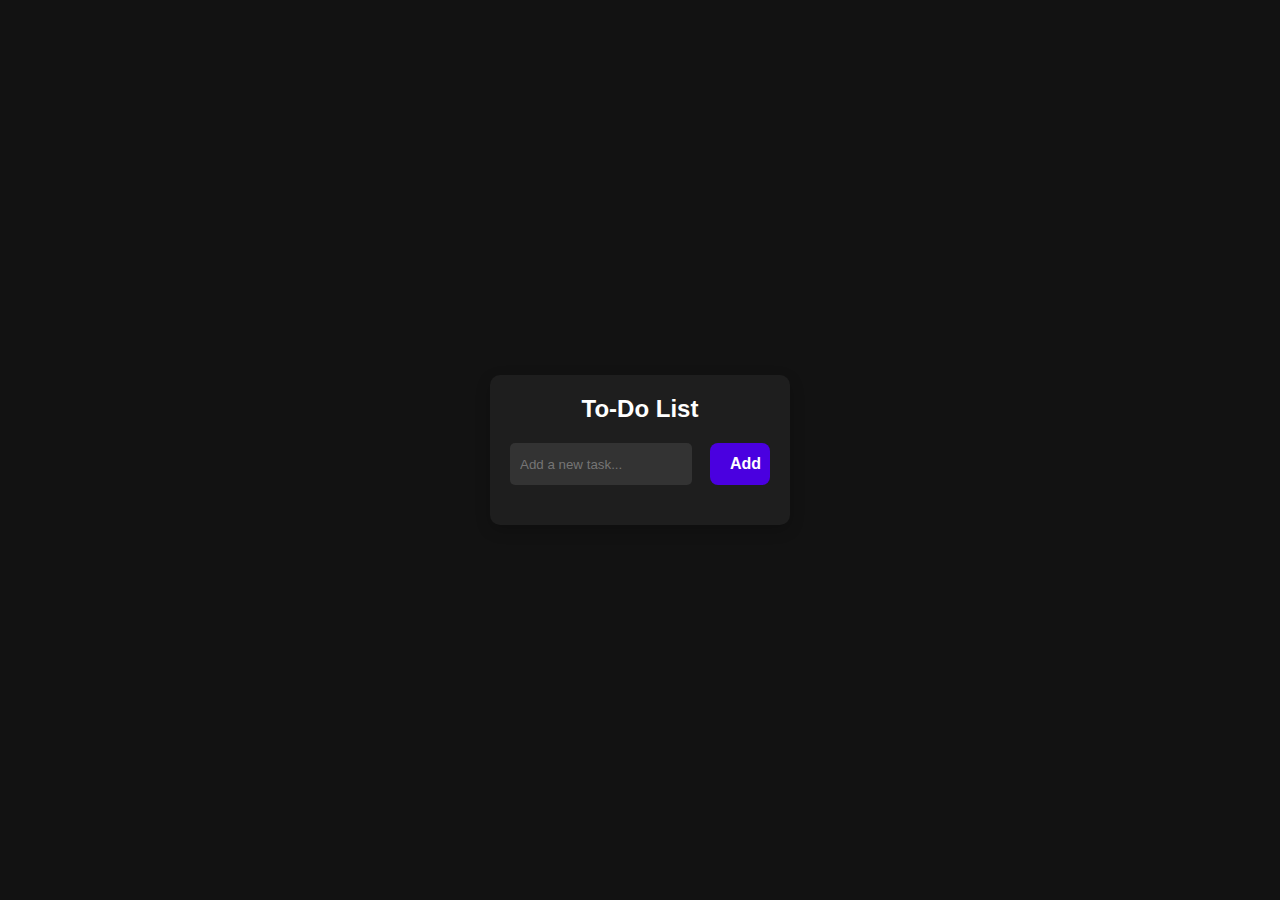
<file: 01_todo-localstorage/index.html>
<!DOCTYPE html>
<html lang="en">
  <head>
    <meta charset="UTF-8" />
    <meta name="viewport" content="width=device-width, initial-scale=1.0" />
    <title>Dark Mode To-Do List</title>
    <link rel="stylesheet" href="styles.css" />
  </head>
  <body>
    <div class="container">
      <h1>To-Do List</h1>
      <div class="input-container">
        <input type="text" id="todo-input" placeholder="Add a new task..." />
        <button id="add-task-btn">Add</button>
      </div>
      <ul id="todo-list"></ul>
    </div>
    <script src="script.js"></script>
  </body>
</html>
</file>
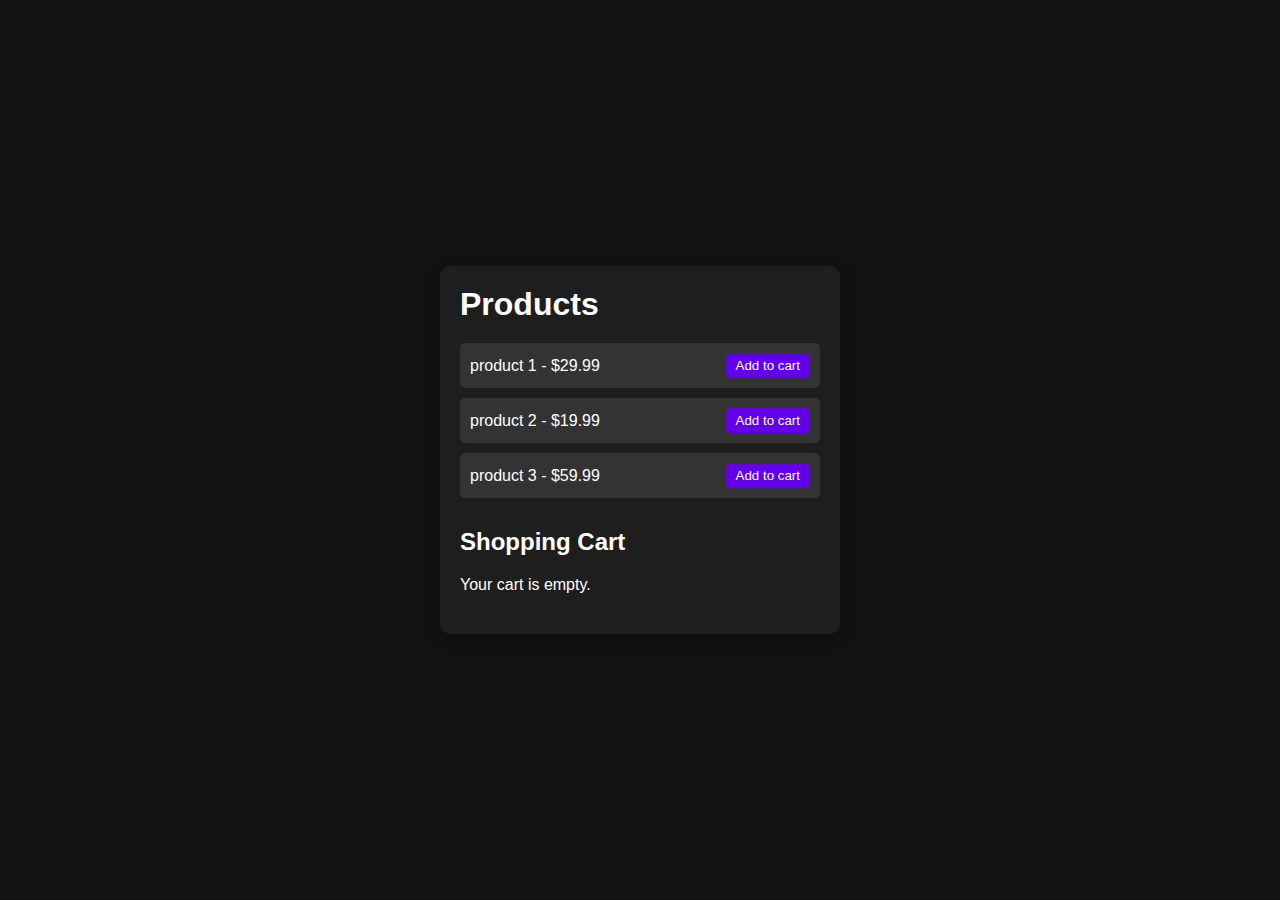
<file: js-projects/03_ecommerce/index.html>
<!DOCTYPE html>
<html lang="en">
  <head>
    <meta charset="UTF-8" />
    <meta name="viewport" content="width=device-width, initial-scale=1.0" />
    <title>Simple E-Commerce</title>
    <link rel="stylesheet" href="styles.css" />
  </head>
  <body>
    <div class="container">
      <h1>Products</h1>
      <div id="product-list">
        <!-- Products will be dynamically added here by JavaScript -->
      </div>

      <h2>Shopping Cart</h2>
      <div id="cart-items">
        <p id="empty-cart">Your cart is empty.</p>
      </div>
      <div id="cart-total" class="hidden">
        <p>Total: <span id="total-price">$0.00</span></p>
        <button id="checkout-btn">Checkout</button>
      </div>
    </div>

    <script src="script.js"></script>
  </body>
</html>
</file>
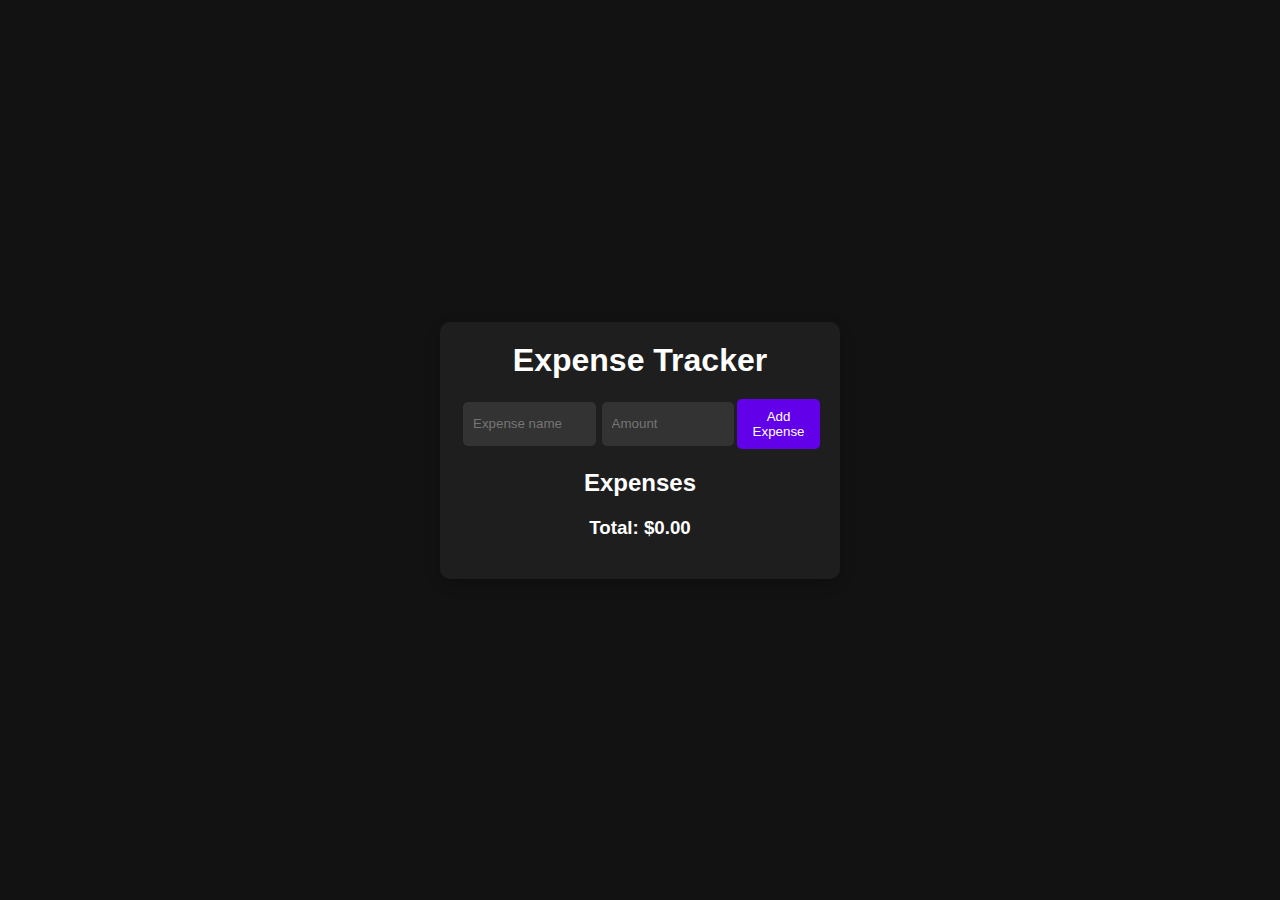
<file: js-projects/04_expense_tracker/index.html>
<!DOCTYPE html>
<html lang="en">
  <head>
    <meta charset="UTF-8" />
    <meta name="viewport" content="width=device-width, initial-scale=1.0" />
    <title>Expense Tracker</title>
    <link rel="stylesheet" href="styles.css" />
  </head>
  <body>
    <div class="container">
      <h1>Expense Tracker</h1>
      <form id="expense-form">
        <input
          type="text"
          id="expense-name"
          placeholder="Expense name"
          required
        />
        <input
          type="number"
          id="expense-amount"
          placeholder="Amount"
          required
        />
        <button type="submit">Add Expense</button>
      </form>

      <h2>Expenses</h2>
      <ul id="expense-list">
        <!-- Expenses will be dynamically added here -->
      </ul>

      <div id="total">
        <h3>Total: $<span id="total-amount">0.00</span></h3>
      </div>
    </div>
    <script src="script.js"></script>
  </body>
</html>
</file>
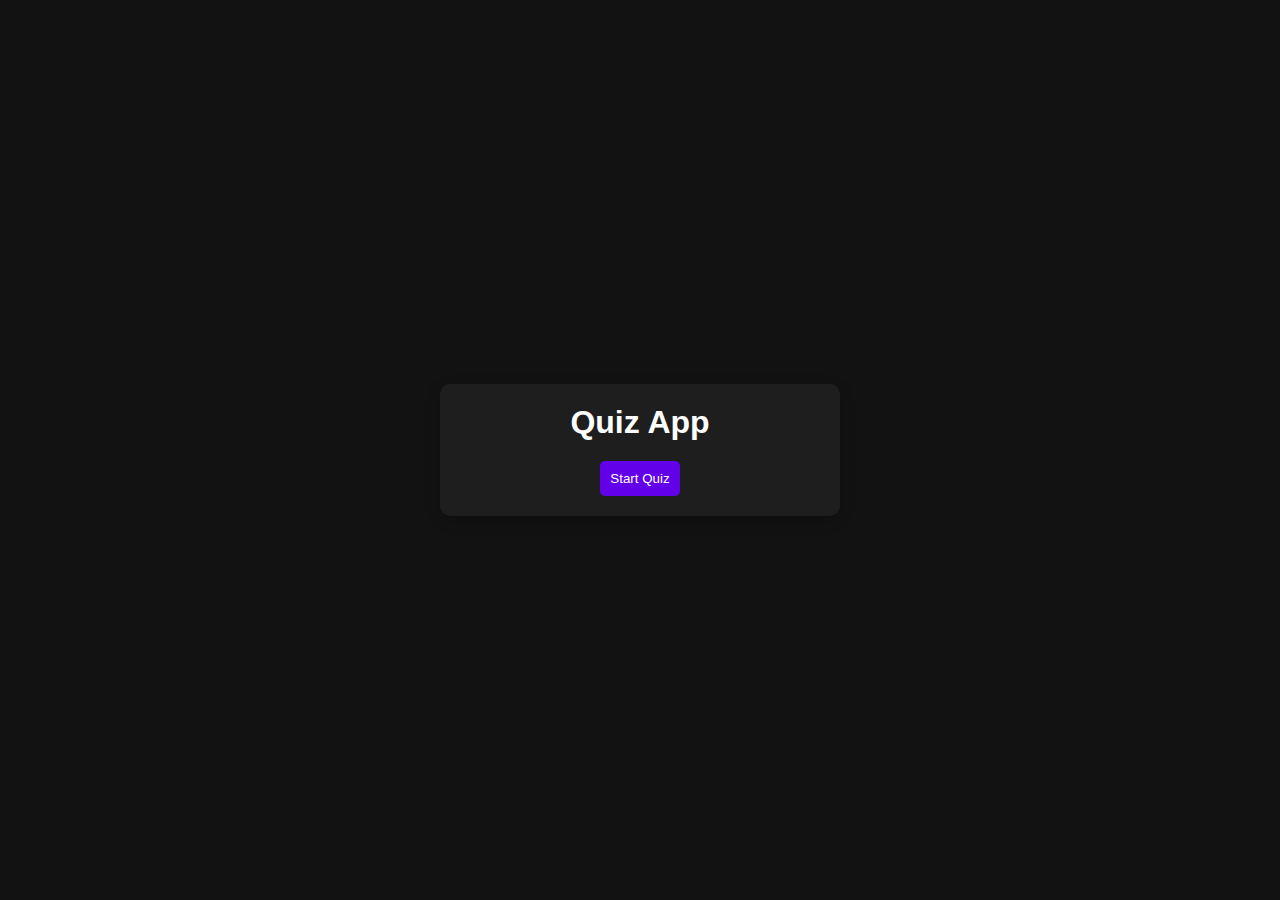
<file: js-projects/05_Quiz/index.html>
<!DOCTYPE html>
<html lang="en">
  <head>
    <!-- Metadata about the document -->
    <meta charset="UTF-8" /> <!-- Sets character encoding to UTF-8 -->
    <meta name="viewport" content="width=device-width, initial-scale=1.0" /> <!-- Ensures responsive design -->
    <title>Quiz App</title> <!-- Title displayed in browser tab -->
    <link rel="stylesheet" href="styles.css" /> <!-- Links external CSS file -->
  </head>
  <body>
    <div class="container">
      <h1>Quiz App</h1> <!-- Main heading of the app -->

      <!-- Main container for the quiz functionality -->
      <div id="quiz-container">
        <!-- Question container, hidden by default -->
        <div id="question-container" class="hidden">
          <h2 id="question-text"></h2> <!-- Dynamically displays questions -->
          <ul id="choices-list">
            <!-- Choices will be dynamically added via JavaScript -->
          </ul>
          <button id="next-btn" class="hidden">Next Question</button> <!-- Button to move to the next question -->
        </div>

        <!-- Result container, hidden by default -->
        <div id="result-container" class="hidden">
          <h2>Your Score:</h2> <!-- Displays the score -->
          <p id="score"></p> <!-- Dynamically updated with the final score -->
          <button id="restart-btn">Restart Quiz</button> <!-- Button to restart the quiz -->
        </div>

        <!-- Start quiz button -->
        <button id="start-btn">Start Quiz</button>
      </div>
    </div>

    <!-- External JavaScript file -->
    <script src="script.js"></script>
  </body>
</html>
</file>
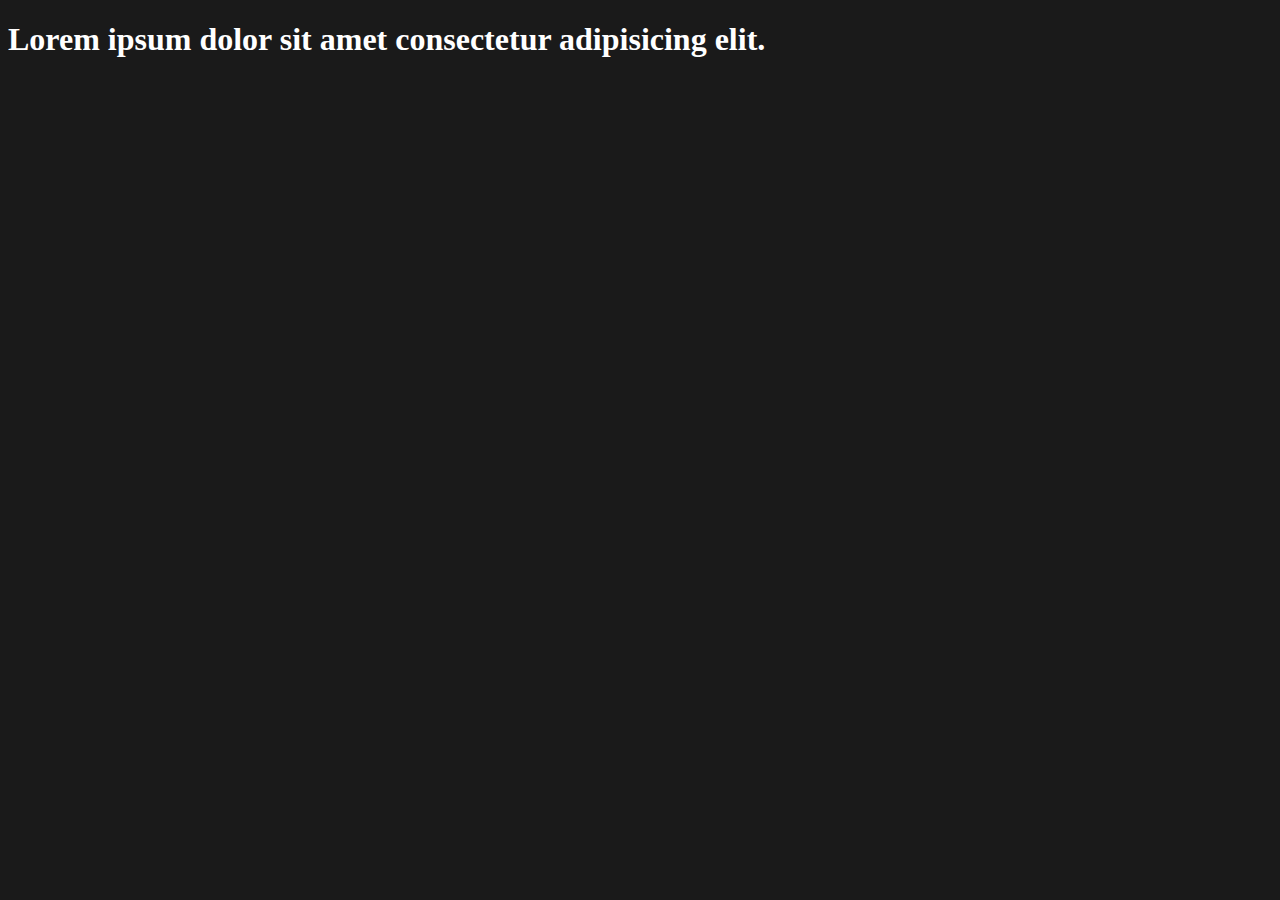
<file: udemy-new/part7/index.html>
<!DOCTYPE html>
<html lang="en">
  <head>
    <meta charset="UTF-8" />
    <meta name="viewport" content="width=device-width, initial-scale=1.0" />
    <title>JS Demo</title>
    <style>
      body {
        background-color: #1a1a1a;
        color: #fff;
      }
    </style>
   
</head>
<body>
    <h1>Lorem ipsum dolor sit amet consectetur adipisicing elit.</h1>
    <script defer src="./script.js"></script>
  </body>
</html>
</file>
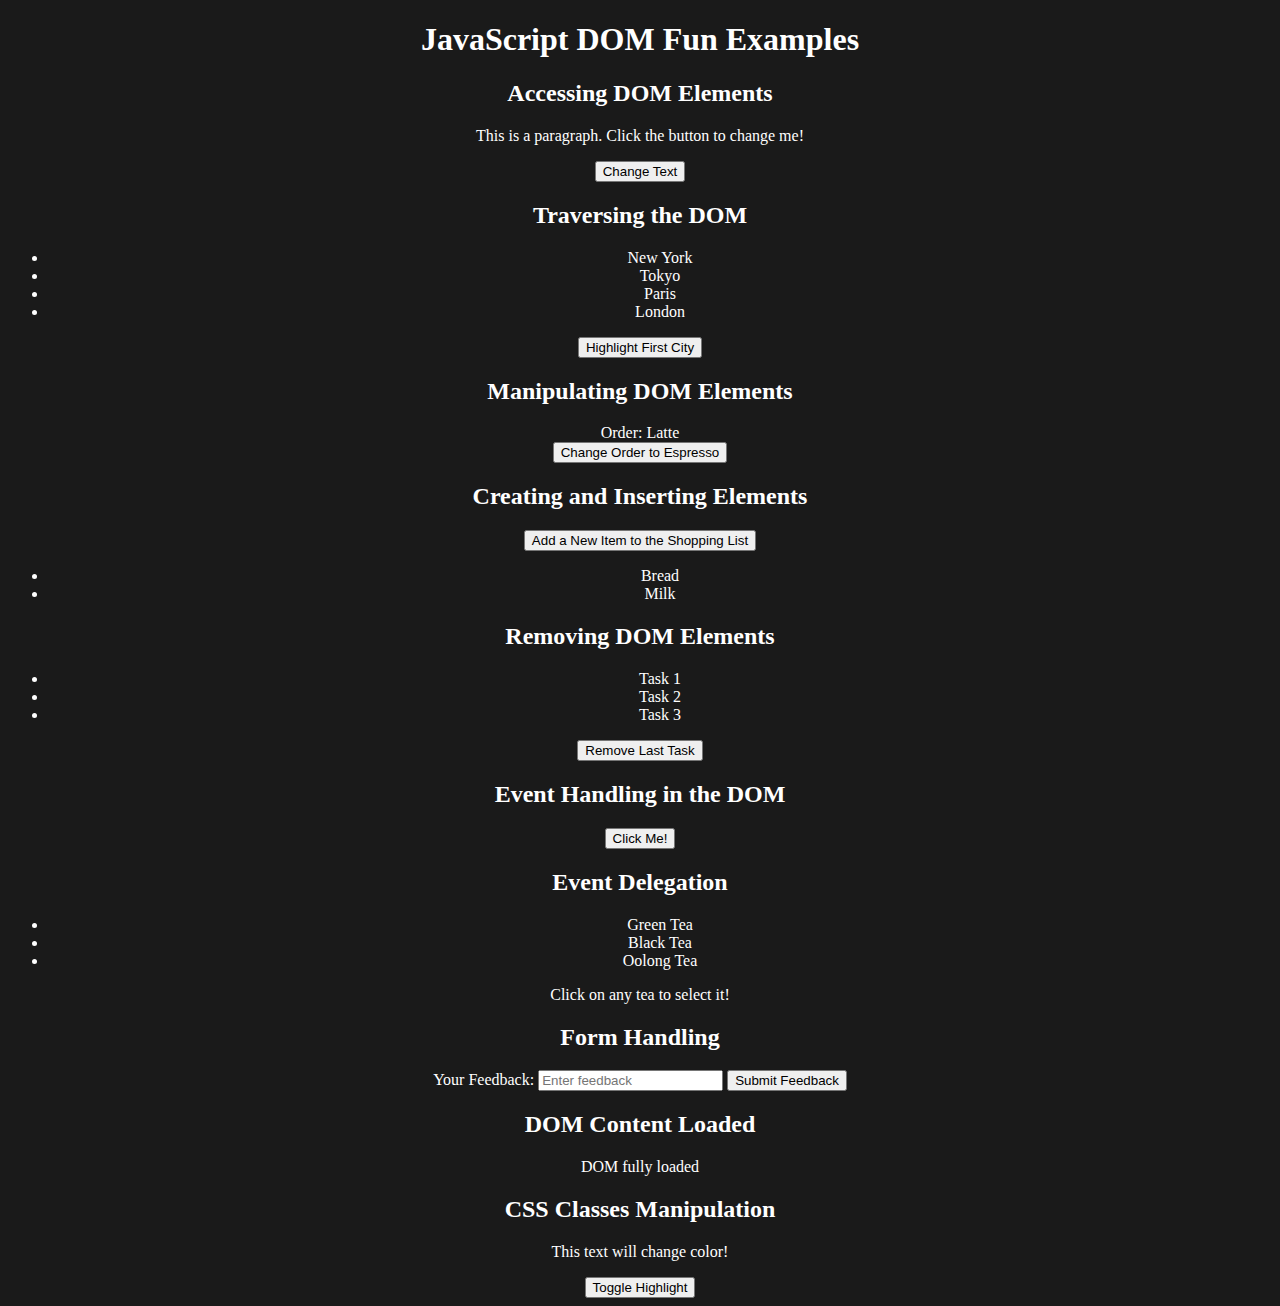
<file: udemy-new/part8/dom.html>
<!DOCTYPE html>
<html lang="en">
  <head>
    <meta charset="UTF-8" />
    <meta name="viewport" content="width=device-width, initial-scale=1.0" />
    <title>JavaScript DOM Fun Examples with chai</title>
    <style>
      body {
        background-color: #1a1a1a;
        color: #fff;
        text-align: center;
      }
      .highlight {
        background-color: yellow;
        font-weight: bold;
        color: #1a1a1a;
      }
      .hidden {
        display: none;
      }
    </style>
  </head>
  <body>
    <h1>JavaScript DOM Fun Examples</h1>

    <!-- Example 1: Accessing DOM Elements -->
    <section id="example-1">
      <h2>Accessing DOM Elements</h2>
      <p id="myParagraph">
        This is a paragraph. Click the button to change me!
      </p>
      <button id="changeTextButton">Change Text</button>
    </section>

    <!-- Example 2: Traversing the DOM -->
    <section id="example-2">
      <h2>Traversing the DOM</h2>
      <ul id="citiesList">
        <li class="chai">New York</li>
        <li>Tokyo</li>
        <li>Paris</li>
        <li>London</li>
      </ul>
      <button id="highlightFirstCity">Highlight First City</button>
    </section>

    <!-- Example 3: Manipulating DOM Elements -->
    <section id="example-3">
      <h2>Manipulating DOM Elements</h2>
      <div id="coffeeOrder">Order: <span id="coffeeType">Latte</span></div>
      <button id="changeOrder">Change Order to Espresso</button>
    </section>

    <!-- Example 4: Creating and Inserting Elements -->
    <section id="example-4">
      <h2>Creating and Inserting Elements</h2>
      <button id="addNewItem">Add a New Item to the Shopping List</button>
      <ul id="shoppingList">
        <li>Bread</li>
        <li>Milk</li>
      </ul>
    </section>

    <!-- Example 5: Removing DOM Elements -->
    <section id="example-5">
      <h2>Removing DOM Elements</h2>
      <ul id="taskList">
        <li>Task 1</li>
        <li>Task 2</li>
        <li>Task 3</li>
      </ul>
      <button id="removeLastTask">Remove Last Task</button>
    </section>

    <!-- Example 6: Event Handling in the DOM -->
    <section id="example-6">
      <h2>Event Handling in the DOM</h2>
      <button id="clickMeButton">Click Me!</button>
    </section>

    <!-- Example 7: Event Delegation -->
    <section id="example-7">
      <h2>Event Delegation</h2>
      <ul id="teaList">
        <li class="teaItem">Green Tea</li>
        <li class="teaItem">Black Tea</li>
        <li class="teaItem">Oolong Tea</li>
      </ul>
      <p>Click on any tea to select it!</p>
    </section>

    <!-- Example 8: Form Handling -->
    <section id="example-8">
      <h2>Form Handling</h2>
      <form id="feedbackForm">
        <label for="feedbackInput">Your Feedback:</label>
        <input type="text" id="feedbackInput" placeholder="Enter feedback" />
        <button type="submit">Submit Feedback</button>
      </form>
      <p id="feedbackDisplay"></p>
    </section>

    <!-- Example 9: DOM Content Loaded -->
    <section id="example-9">
      <h2>DOM Content Loaded</h2>
      <p id="domStatus">Waiting for DOM to load...</p>
    </section>

    <!-- Example 10: CSS Classes Manipulation -->
    <section id="example-10">
      <h2>CSS Classes Manipulation</h2>
      <p id="descriptionText">This text will change color!</p>
      <button id="toggleHighlight">Toggle Highlight</button>
    </section>
    <script src="./script.js"></script>
  </body>
</html>
</file>
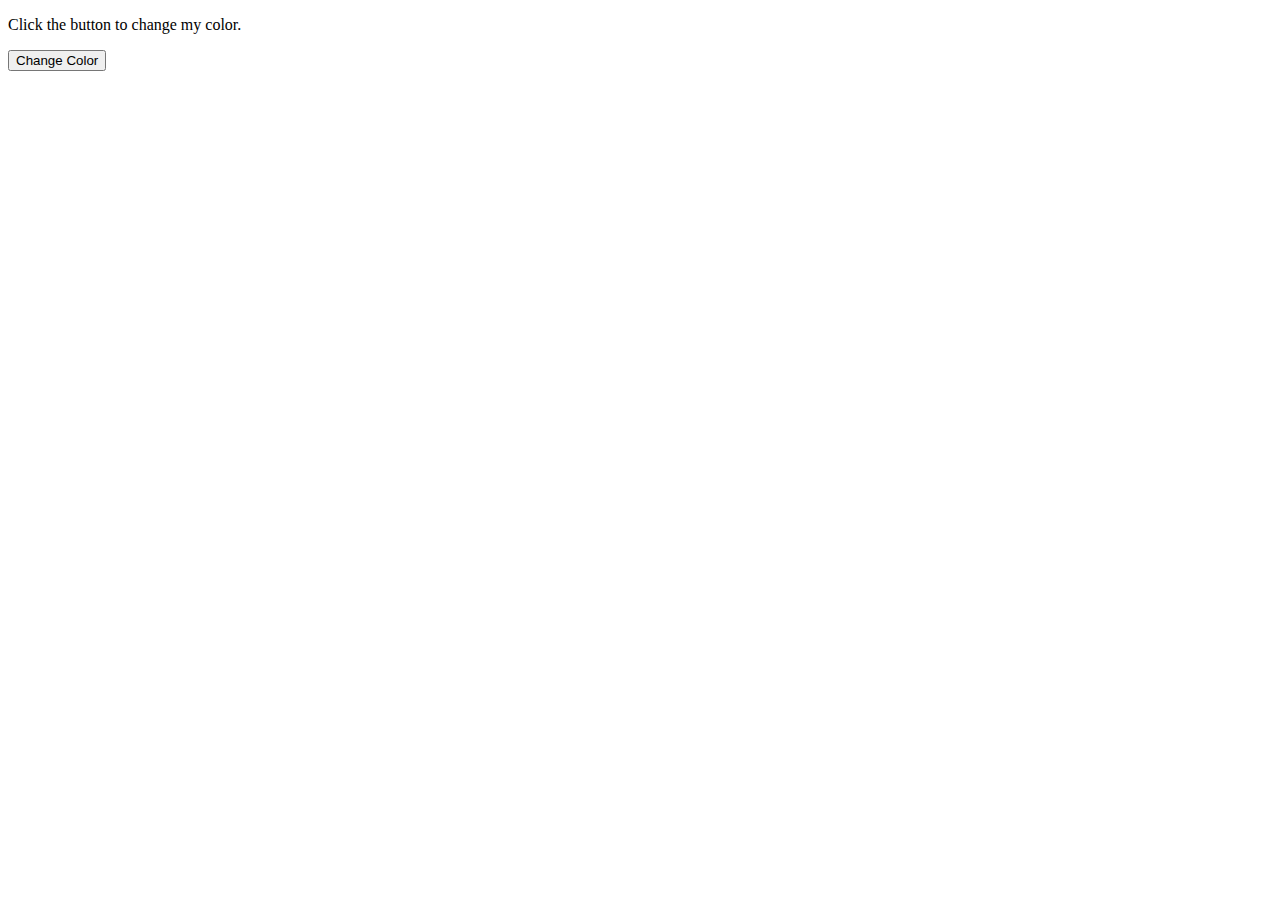
<file: udemy-new/part8/index2.html>
<!DOCTYPE html>
<html lang="en">
<head>
    <meta charset="UTF-8">
    <meta name="viewport" content="width=device-width, initial-scale=1.0">
    <title>DOM Manipulation Example</title>
</head>
<body>

    <p id="myParagraph">Click the button to change my color.</p>
    <button id="colorButton">Change Color</button>

    <script>
        // Selecting the paragraph and the button
        const paragraph = document.getElementById('myParagraph');
        const button = document.getElementById('colorButton');

        // Adding an event listener to the button
        button.addEventListener('click', () => {
            // Change the color of the paragraph when the button is clicked
            paragraph.style.color = 'blue';
        });
    </script>
</body>
</html>
</file>
<file: 01_todo-localstorage/styles.css>
/* styles.css */
* {
  margin: 0;
  padding: 0;
  box-sizing: border-box;
}

body {
  font-family: Arial, sans-serif;
  background-color: #121212;
  color: #ffffff;
  display: flex;
  justify-content: center;
  align-items: center;
  height: 100vh;
}

.container {
  background-color: #1e1e1e;
  padding: 20px;
  border-radius: 10px;
  width: 300px;
  box-shadow: 0 5px 15px rgba(0, 0, 0, 0.2);
}

h1 {
  text-align: center;
  margin-bottom: 20px;
  font-size: 24px;
}

.input-container {
  display: flex;
  justify-content: space-between;
  margin-bottom: 20px;
}

input[type="text"] {
  width: 70%;
  padding: 10px;
  background-color: #333333;
  border: none;
  border-radius: 5px;
  color: #fff;
  outline: none;
}

button {
  width: 60px; /* Set a fixed width for consistency */
  padding: 12px 20px; /* Adjusted padding for better spacing */
  background-color: #4a00e0; /* A slight variation in color for better contrast */
  border: none;
  border-radius: 8px; /* Increased radius for a more modern look */
  color: #ffffff;
  font-size: 16px; /* Make the text more readable */
  font-weight: 600; /* Make text stand out */
  cursor: pointer;
  transition: background-color 0.3s ease, transform 0.2s ease; /* Added transition for transform */
}

button:hover {
  background-color: #7b33ff; /* Lighter color for hover effect */
  transform: scale(1.05); /* Slight scaling for a dynamic hover effect */
}

button:active {
  background-color: #3f00b5; /* Darker color on click for feedback */
  transform: scale(0.98); /* Slight shrink for button press feedback */
}

button:focus {
  outline: 2px solid #bb86fc; /* Outline for accessibility focus */
  outline-offset: 2px; /* Better spacing for focus outline */
}


ul {
  list-style-type: none;
  padding: 0;
}

li {
  background-color: #333333;
  padding: 10px;
  margin-bottom: 10px;
  border-radius: 5px;
  display: flex;
  justify-content: space-between;
  align-items: center;
}

li.completed {
  text-decoration: line-through;
  opacity: 0.7;
}

li button {
  background-color: #d32f2f;
  border: none;
  padding: 5px;
  color: white;
  border-radius: 5px;
  cursor: pointer;
}

li button:hover {
  background-color: #b71c1c;
}
</file>
<file: js-projects/03_ecommerce/styles.css>
/* styles.css */
* {
  margin: 0;
  padding: 0;
  box-sizing: border-box;
}

body {
  font-family: Arial, sans-serif;
  background-color: #121212;
  color: #ffffff;
  display: flex;
  justify-content: center;
  align-items: center;
  height: 100vh;
}

.container {
  width: 400px;
  padding: 20px;
  background-color: #1e1e1e;
  border-radius: 10px;
  box-shadow: 0 5px 15px rgba(0, 0, 0, 0.2);
}

h1,
h2 {
  margin-bottom: 20px;
}

#product-list {
  margin-bottom: 30px;
}

.product {
  background-color: #333333;
  padding: 10px;
  margin-bottom: 10px;
  display: flex;
  justify-content: space-between;
  align-items: center;
  border-radius: 5px;
}

.product button {
  background-color: #6200ea;
  border: none;
  padding: 5px 10px;
  color: #fff;
  border-radius: 5px;
  cursor: pointer;
  transition: background-color 0.3s;
}

.product button:hover {
  background-color: #3700b3;
}

#cart-items {
  margin-bottom: 20px;
}

#cart-total {
  text-align: right;
}

#checkout-btn {
  background-color: #6200ea;
  border: none;
  padding: 10px;
  color: white;
  border-radius: 5px;
  cursor: pointer;
  transition: background-color 0.3s;
}

#checkout-btn:hover {
  background-color: #3700b3;
}

.hidden {
  display: none;
}
</file>
<file: js-projects/04_expense_tracker/styles.css>
/* styles.css */
* {
  margin: 0;
  padding: 0;
  box-sizing: border-box;
}

body {
  font-family: Arial, sans-serif;
  background-color: #121212;
  color: #ffffff;
  display: flex;
  justify-content: center;
  align-items: center;
  height: 100vh;
}

.container {
  width: 400px;
  padding: 20px;
  background-color: #1e1e1e;
  border-radius: 10px;
  box-shadow: 0 5px 15px rgba(0, 0, 0, 0.2);
}

h1,
h2,
h3 {
  text-align: center;
  margin-bottom: 20px;
}

form {
  display: flex;
  justify-content: space-between;
  margin-bottom: 20px;
}

input[type="text"],
input[type="number"] {
  width: 45%;
  padding: 10px;
  background-color: #333333;
  border: none;
  border-radius: 5px;
  color: #fff;
  outline: none;
  margin: 3px;
}

button {
  padding: 10px;
  background-color: #6200ea;
  border: none;
  border-radius: 5px;
  color: #fff;
  cursor: pointer;
  transition: background-color 0.3s;
}

button:hover {
  background-color: #3700b3;
}

#expense-list {
  list-style-type: none;
  padding: 0;
}

#expense-list li {
  background-color: #333333;
  padding: 10px;
  margin-bottom: 10px;
  display: flex;
  justify-content: space-between;
  align-items: center;
  border-radius: 5px;
}

#total {
  text-align: right;
}

.hidden {
  display: none;
}
</file>
<file: js-projects/05_Quiz/styles.css>
/* Reset default styles for consistent behavior across browsers */
* {
  margin: 0; /* Removes default margin */
  padding: 0; /* Removes default padding */
  box-sizing: border-box; /* Includes padding and border in element's dimensions */
}

/* Styling the body to center the quiz app and set the theme */
body {
  font-family: Arial, sans-serif; /* Sets a clean and readable font */
  background-color: #121212; /* Dark theme background */
  color: #ffffff; /* White text color for contrast */
  display: flex; /* Enables flexbox for centering */
  justify-content: center; /* Horizontally centers the container */
  align-items: center; /* Vertically centers the container */
  height: 100vh; /* Full viewport height for perfect centering */
}

/* Main container styling */
.container {
  width: 400px; /* Fixed width for the container */
  padding: 20px; /* Adds spacing inside the container */
  background-color: #1e1e1e; /* Slightly lighter dark color for distinction */
  border-radius: 10px; /* Rounded corners for a modern look */
  box-shadow: 0 5px 15px rgba(0, 0, 0, 0.2); /* Adds subtle depth with shadow */
  text-align: center; /* Centers text inside the container */
}

/* Styling for headings */
h1,
h2 {
  margin-bottom: 20px; /* Adds spacing below headings for better readability */
}

/* Unordered list styling for removing default bullets */
ul {
  list-style-type: none; /* Removes bullet points from the list */
  padding: 0; /* Removes extra padding for a cleaner look */
}

/* Individual list item (quiz option) styling */
li {
  background-color: #333333; /* Dark gray background for options */
  padding: 10px; /* Adds spacing inside each option */
  margin-bottom: 10px; /* Spacing between options */
  border-radius: 5px; /* Smooth rounded corners */
  cursor: pointer; /* Indicates interactivity */
  transition: background-color 0.3s; /* Smooth hover effect */
}

/* Hover effect for quiz options */
li:hover {
  background-color: #6200ea; /* Purple highlight on hover */
}

/* General button styling */
button {
  padding: 10px; /* Adds padding for a clickable area */
  background-color: #6200ea; /* Purple background color */
  border: none; /* Removes default button border */
  border-radius: 5px; /* Smooth rounded corners */
  color: white; /* White text color for contrast */
  cursor: pointer; /* Pointer cursor for interactivity */
  transition: background-color 0.3s; /* Smooth color transition on hover */
}

/* Button hover effect */
button:hover {
  background-color: #3700b3; /* Darker purple on hover for feedback */
}

/* Class to hide elements dynamically through JavaScript */
.hidden {
  display: none; /* Completely hides the element */
}
</file>
